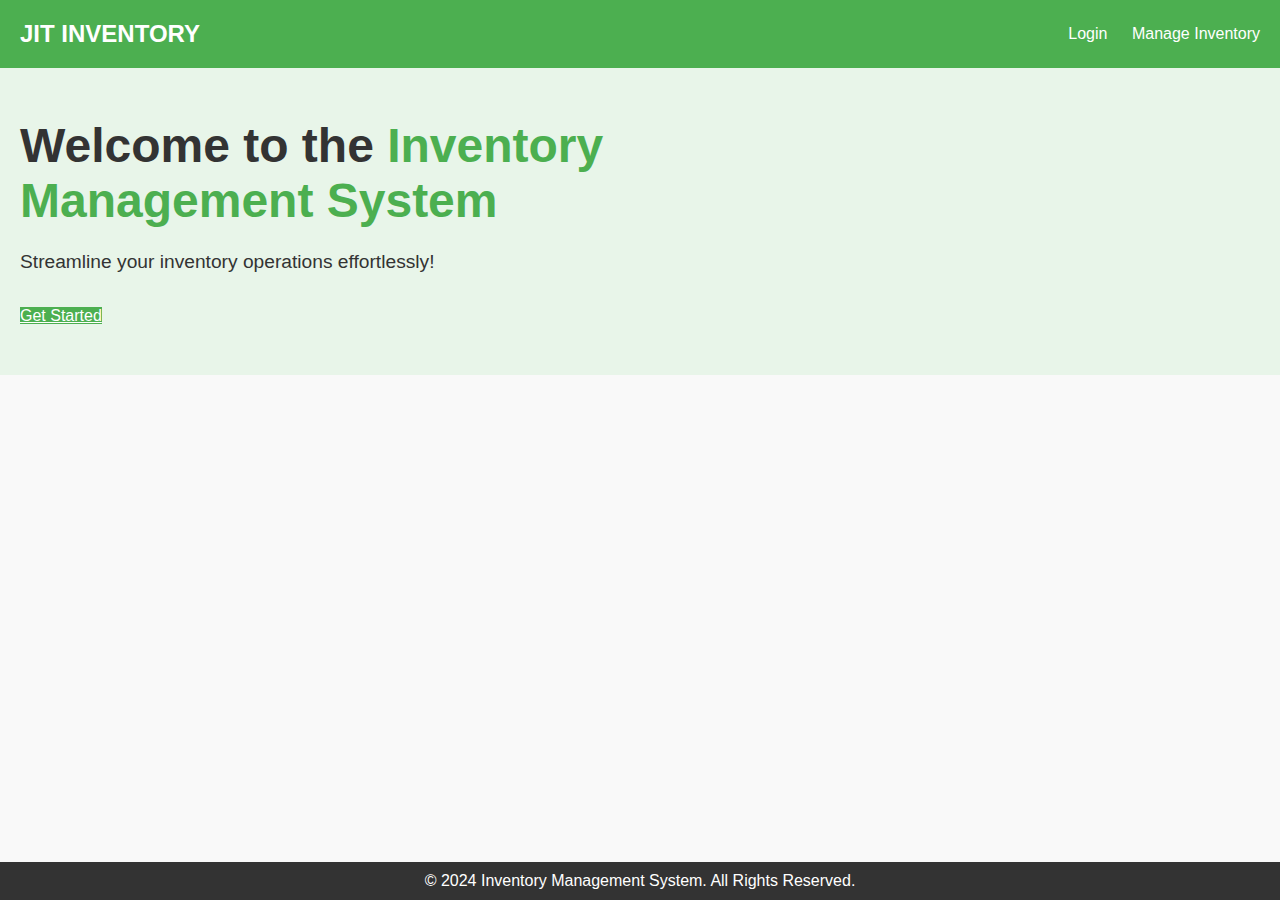
<file: index.html>
<!DOCTYPE html>
<html lang="en">
<head>
    <meta charset="UTF-8">
    <meta name="viewport" content="width=device-width, initial-scale=1.0">
    <title>Home - Inventory Management System</title>
    <link rel="stylesheet" href="styles.css">
</head>
<body>
    <div class="home-container">
        <header>
            <div class="logo">JIT INVENTORY</div>
            <nav>
                <a href="login.html">Login</a>
                <a href="inventory.html">Manage Inventory</a>
            </nav>
        </header>

        <section class="hero">
            <div class="hero-content">
                <h1>Welcome to the <span class="highlight">Inventory Management System</span></h1>
                <p>Streamline your inventory operations effortlessly!</p>
                <a href="login.html" class="btn-primary">Get Started</a>
            </div>
        </section>

        <footer>
            <p>© 2024 Inventory Management System. All Rights Reserved.</p>
        </footer>
    </div>
</body>
</html>
</file>
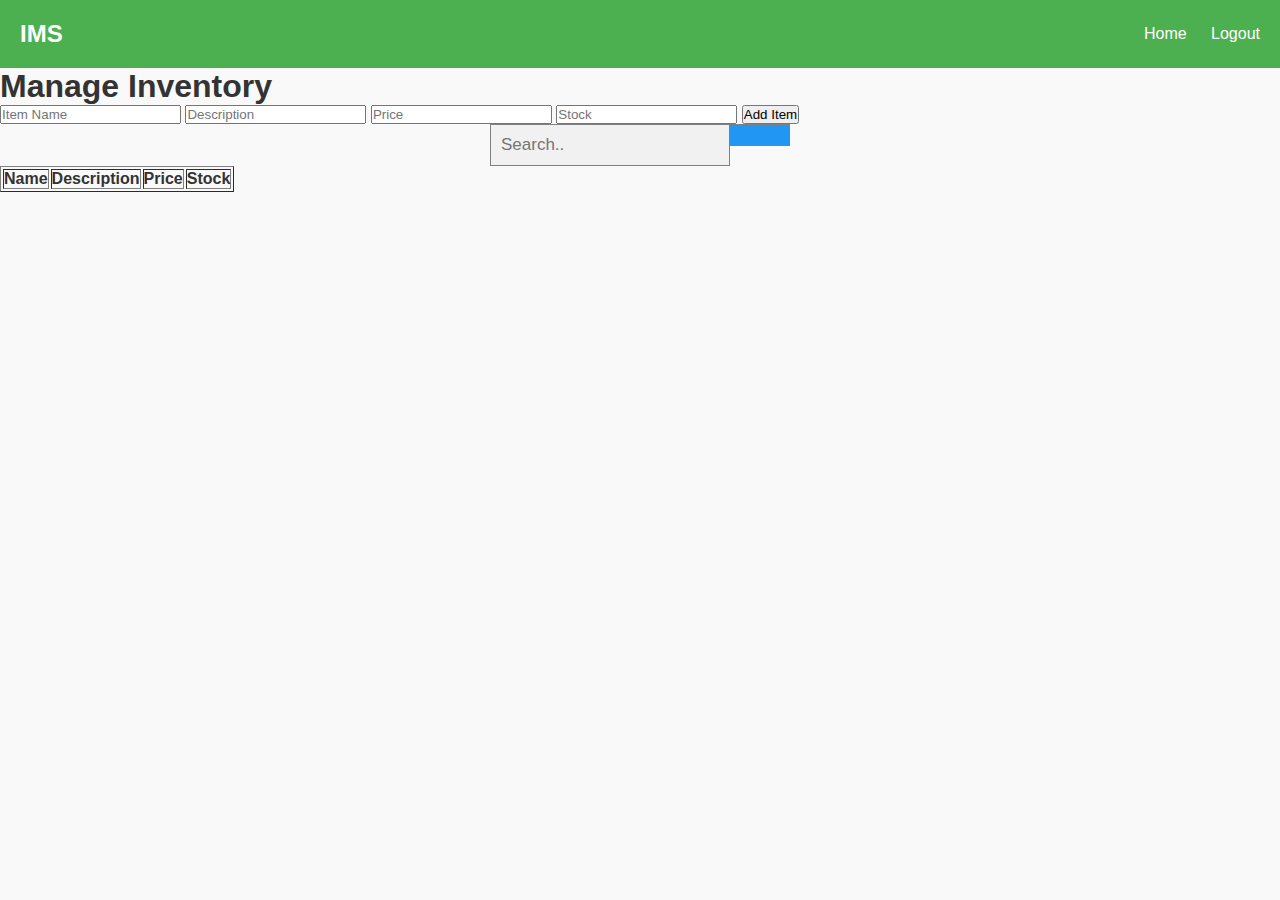
<file: inventory.html>
<!DOCTYPE html>
<html lang="en">
<head>
    <meta charset="UTF-8">
    <meta name="viewport" content="width=device-width, initial-scale=1.0">
    <title>Inventory - Inventory Management System</title>
    <link rel="stylesheet" href="styles.css">
</head>
<body>
    <div class="container">
        <header>
            <div class="logo">IMS</div>
            <nav>
                <a href="index.html">Home</a>
                <a href="login.html">Logout</a>
            </nav>
        </header>

        <h1>Manage Inventory</h1>

        <!-- Form to Add New Item -->
        <form id="item-form">
            <input type="text" id="name" placeholder="Item Name" required />
            <input type="text" id="description" placeholder="Description" required />
            <input type="number" id="price" placeholder="Price" required />
            <input type="number" id="stock" placeholder="Stock" required />
            <button type="submit">Add Item</button>
        </form>

        <!-- Search Bar -->
        <form class="example" action="/action_page.php" style="margin:auto;max-width:300px">
            <input type="text" placeholder="Search.." name="search2">
            <button type="submit"><i class="fa fa-search"></i></button>
          </form>

        <!-- Table for Inventory -->
        <table border=1px,id="inventory-table">
            <thead>
                <tr>
                    <th>Name</th>
                    <th>Description</th>
                    <th>Price</th>
                    <th>Stock</th>
                </tr>
            </thead>
            <tbody id="item-list"></tbody>
        </table>
    </div>

    <script src="scripts.js"></script>
</body>
</html>
</file>
<file: styles.css>
/* General Styles */
* {
    margin: 0;
    padding: 0;
    box-sizing: border-box;
}

body {
    font-family: 'Arial', sans-serif;
    background-color: #f9f9f9;
    color: #333;
}

/* Container */
.home-container {
    display: flex;
    flex-direction: column;
    min-height: 100vh;
}

/* Header */
header {
    display: flex;
    justify-content: space-between;
    align-items: center;
    padding: 20px;
    background-color: #4CAF50;
    color: white;
}

header .logo {
    font-size: 24px;
    font-weight: bold;
}

header nav a {
    margin-left: 20px;
    text-decoration: none;
    color: white;
    font-size: 16px;
}

header nav a:hover {
    text-decoration: underline;
}

/* Hero Section */
.hero {
    display: flex;
    align-items: center;
    justify-content: space-between;
    padding: 50px 20px;
    background-color: #e8f5e9;
}

.hero-content {
    max-width: 50%;
}

.hero-content h1 {
    font-size: 3rem;
    margin-bottom: 20px;
}

.hero-content .highlight {
    color: #4CAF50;
    font-weight: bold;
}

.hero-content p {
    font-size: 1.2rem;
    margin-bottom: 30px;
    line-height: 1.5;
}

.cta-buttons a {
    text-decoration: none;
    padding: 10px 20px;
    font-size: 1rem;
    border-radius: 5px;
    margin-right: 10px;
}

.btn-primary {
    background-color: #4CAF50;
    color: white;
}

.btn-primary:hover {
    background-color: #45a049;
}

.btn-secondary {
    background-color: #f1f1f1;
    color: #333;
}

.btn-secondary:hover {
    background-color: #ddd;
}

.hero-image img {
    max-width: 100%;
    border-radius: 10px;
    box-shadow: 0px 4px 10px rgba(0, 0, 0, 0.1);
}

/* Features Section */
.features {
    text-align: center;
    padding: 50px 20px;
    background-color: white;
}

.features h2 {
    font-size: 2rem;
    margin-bottom: 30px;
    color: #333;
}

.feature-cards {
    display: flex;
    justify-content: center;
    gap: 20px;
    margin-top: 20px;
}

.feature-card {
    background-color: #f9f9f9;
    padding: 20px;
    border-radius: 10px;
    box-shadow: 0px 4px 6px rgba(0, 0, 0, 0.1);
    width: 300px;
    text-align: center;
}

.feature-card img {
    width: 80px;
    margin-bottom: 20px;
}

.feature-card h3 {
    font-size: 1.5rem;
    margin-bottom: 10px;
}

.feature-card p {
    font-size: 1rem;
    line-height: 1.5;
}

/* Footer */
footer {
    background-color: #333;
    color: white;
    text-align: center;
    padding: 10px;
    margin-top: auto;
}
form.example input[type=text] {
    padding: 10px;
    font-size: 17px;
    border: 1px solid grey;
    float: left;
    width: 80%;
    background: #f1f1f1;
  }
  
  form.example button {
    float: left;
    width: 20%;
    padding: 10px;
    background: #2196F3;
    color: white;
    font-size: 17px;
    border: 1px solid grey;
    border-left: none;
    cursor: pointer;
  }
  
  form.example button:hover {
    background: #1989e4;
  }
  
  form.example::after {
    content: "";
    clear: both;
    display: table;
  }
</file>
